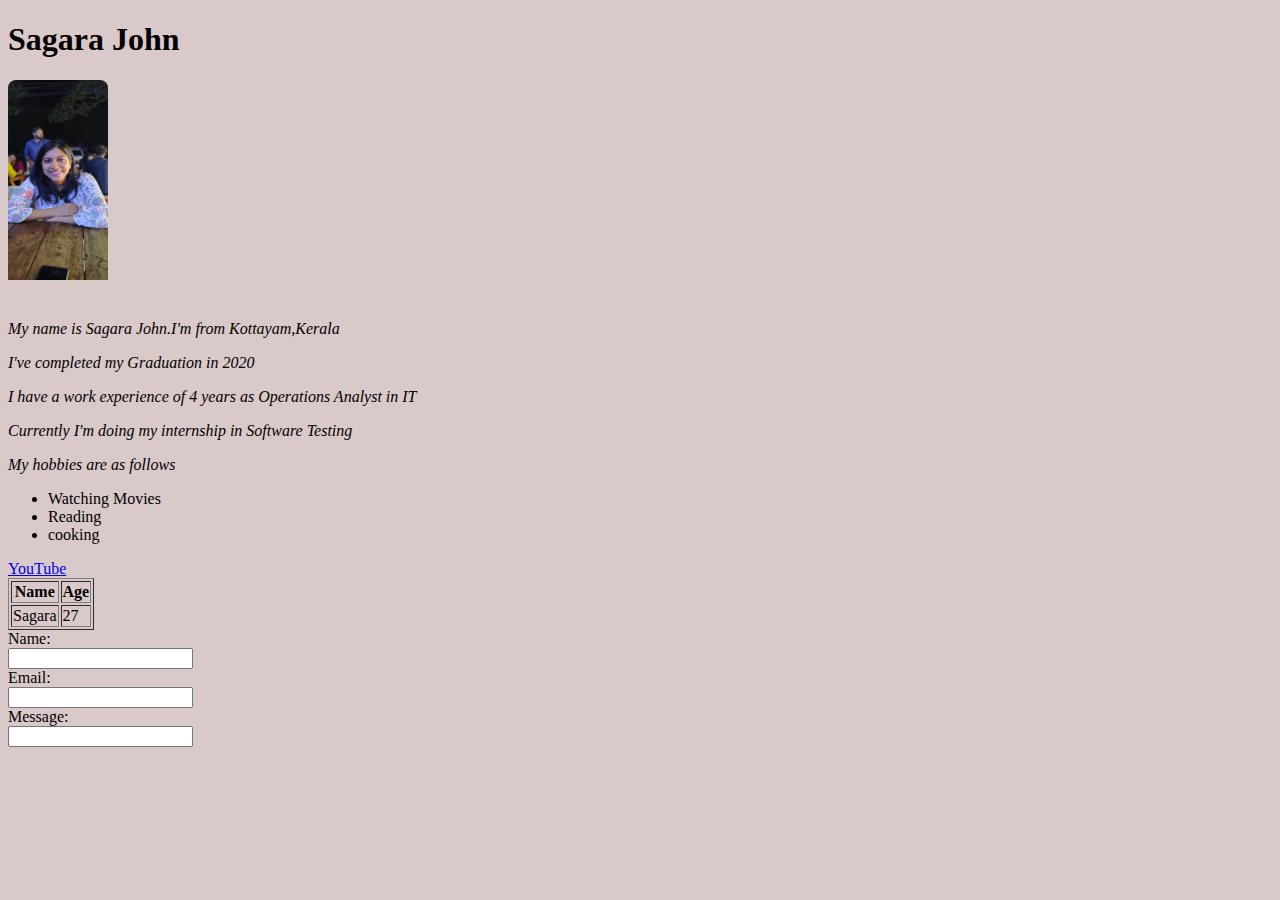
<file: web.html>
<!DOCTYPE html>
<html>
    <head>
        <title> My Profile </title>
        <link rel="stylesheet" href="style1.css">
    </head>
<body>
    <h1>Sagara John</h1>
    <img src="1000070167.jpg" width="100" height="200">
    <p>My name is Sagara John.I'm from Kottayam,Kerala</p>
    <p>I've completed my Graduation in 2020</p>
    <p>I have a work experience of 4 years as Operations Analyst in IT</p>
    <p>Currently I'm doing my internship in Software Testing</p>
    <p>My hobbies are as follows</p>
    <ul>
         <li>Watching Movies</li>
         <li>Reading</li>
         <li>cooking</li>
        </ul>

     
     
        <a href="https://www.youtube.com/">YouTube</a>


        

     <table border="1">
        <tr>
            <th>Name</th>
            <th>Age</th>
        </tr>
        <tr>
            <td>Sagara</td>
            <td>27</td>
        </tr>
    </table>
    <form>
        Name: <input type="text" name="name">
        Email: <input type="email" name="email">
        Message:<input type="message" name="message">
        
    </form>


</body>
</file>
<file: style1.css>
body{
   
    background-color:rgb(218, 201, 201);
    

}
p{font-style: oblique;}



hi{
    color: blue;
    font-size: 2.5em;
    border-bottom: 2-px solid white;
    padding-bottom: 10px;
}

img{border-radius: 8px;
padding-bottom: 20px;}

a :hover{text-decoration: underline;}
form{
    display: block;
    width: 150px;
    float: left;
    margin-bottom: 10px;
   }
</file>
